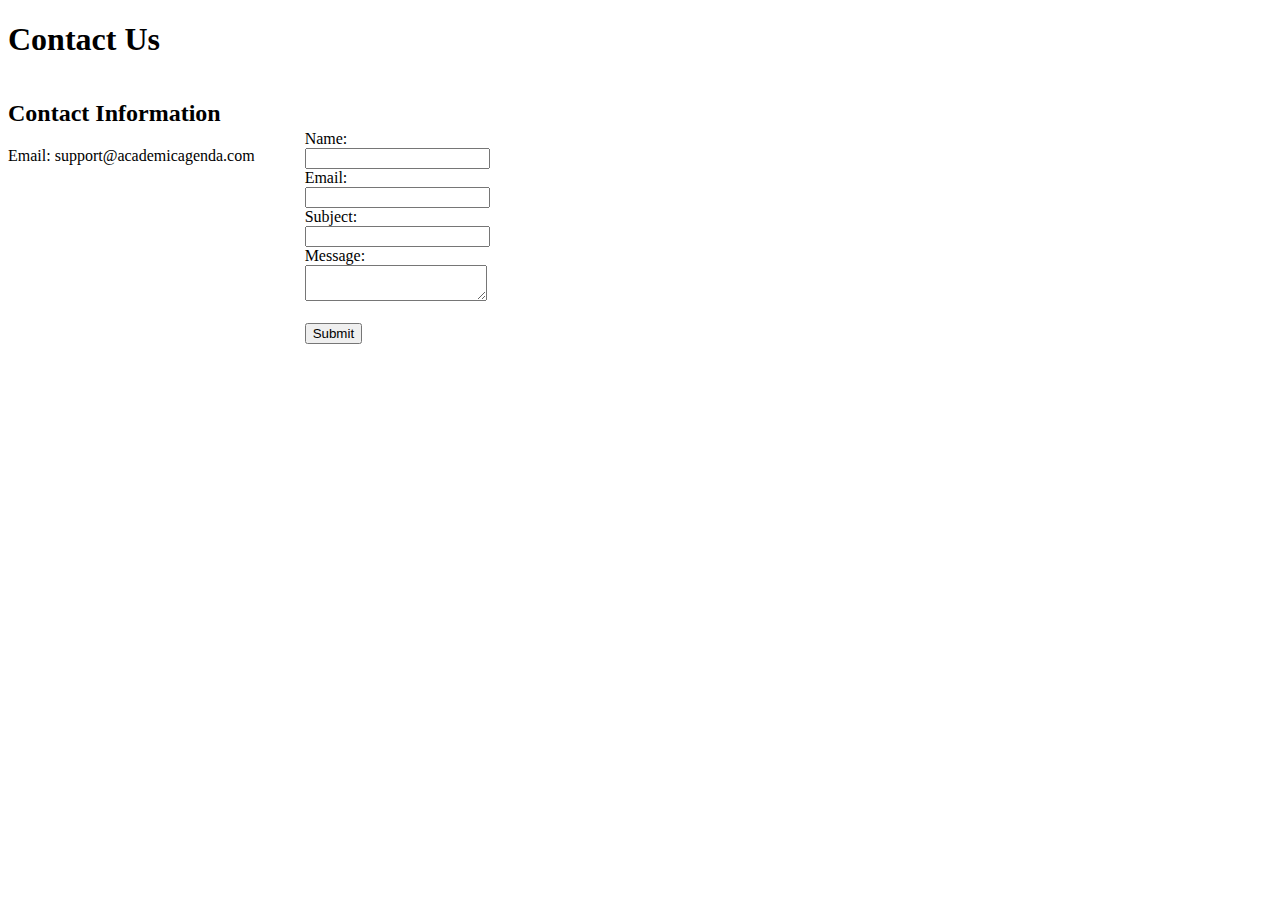
<file: templates/Contacts/contact.html>
<!DOCTYPE html>
<html>

<head>
  <title>Contact Us</title>

</head>

<body>
  <style>
    body {
      /*background-image: url('background-img.jpg'); Will Update when ramsey provides with background image */
      background-size: cover;
    }

    .container {
      display: flex;
    }

    .contact-info {
      margin-right: 50px;
    }

    .contact-form {
      margin-top: 50px;
    }
  </style>
  <h1>Contact Us</h1>
  <div class="container">
    <div class="contact-info">
      <h2>Contact Information</h2>
      <p>Email: support@academicagenda.com</p>
      <!-- Contact Info -->
    </div>
    <div class="contact-form">
      <form action="submit-form-here" method="post">
        <label for="name">Name:</label><br>
        <input type="text" id="name" name="name" required><br>
        <label for="email">Email:</label><br>
        <input type="text" id="email" name="email" required><br>
        <label for="subject">Subject:</label><br>
        <input type="text" id="subject" name="subject" required><br>
        <label for="message">Message:</label><br>
        <textarea id="message" name="message"></textarea><br><br>
        <!-- reCAPTCHA (I will add it later on as we progress with the project) -->
        <input type="submit" value="Submit">
      </form>
    </div>
  </div>
</body>

</html>
</file>
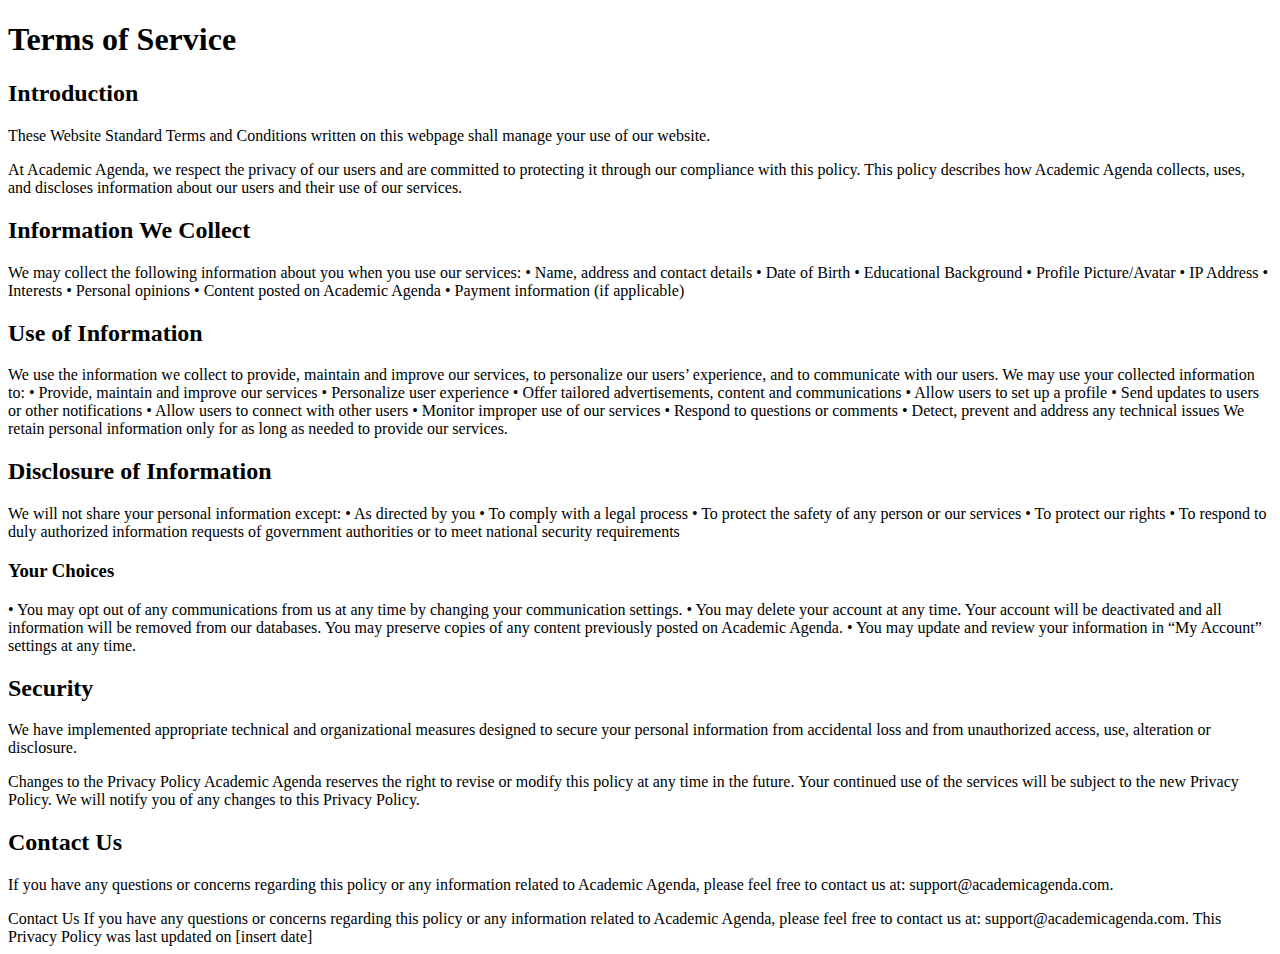
<file: templates/Privacy Policy/privacypolicy.html>
<!DOCTYPE html>
<html lang="en">
<head>
    <meta charset="UTF-8">
    <meta http-equiv="X-UA-Compatible" content="IE=edge">
    <meta name="viewport" content="width=device-width, initial-scale=1.0">
    <title>Privacy Policy</title>
</head>
<body>
    <h1>Terms of Service</h1>
    <h2>Introduction</h2>
    <p>These Website Standard Terms and Conditions written on this webpage shall manage your use of our website.</p>
    <p>At Academic Agenda, we respect the privacy of our users and are committed to protecting it through our compliance with this policy.
        This policy describes how Academic Agenda collects, uses, and discloses information about our users and their use of our services.</p>
    <h2>Information We Collect</h2>
    <p>We may collect the following information about you when you use our services:

        • Name, address and contact details
        
        • Date of Birth
        
        • Educational Background
        
        • Profile Picture/Avatar
        
        • IP Address
        
        • Interests
        
        • Personal opinions
        
        • Content posted on Academic Agenda
        
        • Payment information (if applicable)</p>
    <h2>Use of Information</h2>
    <p>We use the information we collect to provide, maintain and improve our services, to personalize our users’ experience, and to communicate with our users.

        We may use your collected information to:
        
        • Provide, maintain and improve our services
        
        • Personalize user experience
        
        • Offer tailored advertisements, content and communications
        
        • Allow users to set up a profile
        
        • Send updates to users or other notifications
        
        • Allow users to connect with other users
        
        • Monitor improper use of our services
        
        • Respond to questions or comments
        
        • Detect, prevent and address any technical issues
        
        We retain personal information only for as long as needed to provide our services.</p>
        <h2>Disclosure of Information</h2>
        <p>
            We will not share your personal information except:
            
            • As directed by you
            
            • To comply with a legal process
            
            • To protect the safety of any person or our services
            
            • To protect our rights
            
            • To respond to duly authorized information requests of government authorities or to meet national security requirements
        </p>
        <h3>Your Choices</h3>
        <p>

            • You may opt out of any communications from us at any time by changing your communication settings.
            
            • You may delete your account at any time. Your account will be deactivated and all information will be removed from our databases. You may preserve copies of any content previously posted on Academic Agenda.
            
            • You may update and review your information in “My Account” settings at any time.</p>
        <h2>Security</h2>
        <p>
            We have implemented appropriate technical and organizational measures designed to secure your personal information from accidental loss and from unauthorized access, use, alteration or disclosure.</p>
        <p>Changes to the Privacy Policy

            Academic Agenda reserves the right to revise or modify this policy at any time in the future. Your continued use of the services will be subject to the new Privacy Policy. We will notify you of any changes to this Privacy Policy.</p>
        <h2>Contact Us</h2>
        <p>If you have any questions or concerns regarding this policy or any information related to Academic Agenda, please feel free to contact us at: support@academicagenda.com.</p>


</body>
</html>

Contact Us

If you have any questions or concerns regarding this policy or any information related to Academic Agenda, please feel free to contact us at: support@academicagenda.com.

This Privacy Policy was last updated on [insert date]
</file>
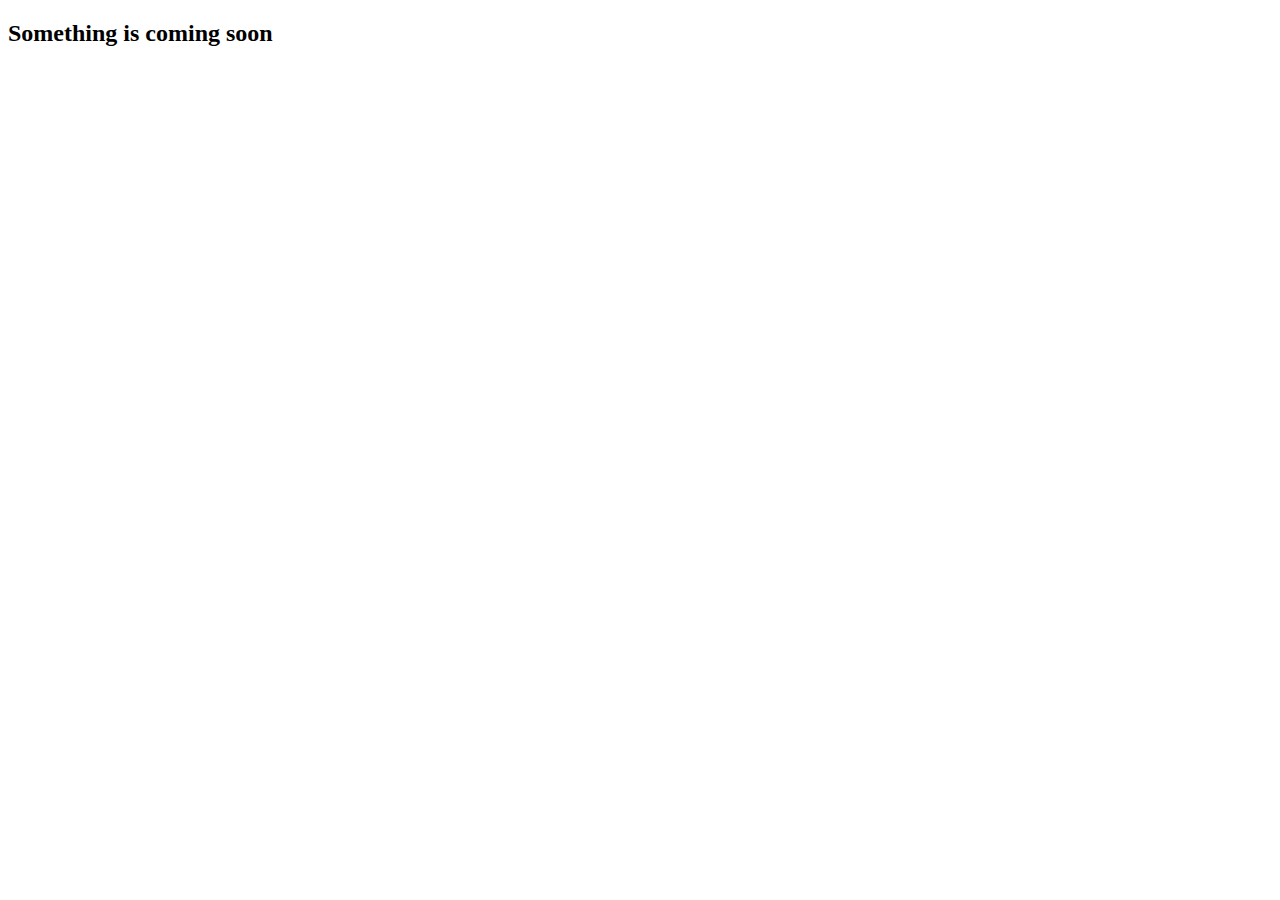
<file: templates/TOS/tos.html>
<!DOCTYPE html>
<html lang="en">
<head>
    <meta charset="UTF-8">
    <meta http-equiv="X-UA-Compatible" content="IE=edge">
    <meta name="viewport" content="width=device-width, initial-scale=1.0">
    <title>Terms of Service</title>
</head>
<body>
    <h2>Something is coming soon</h2>
    
</body>
</html>
</file>
